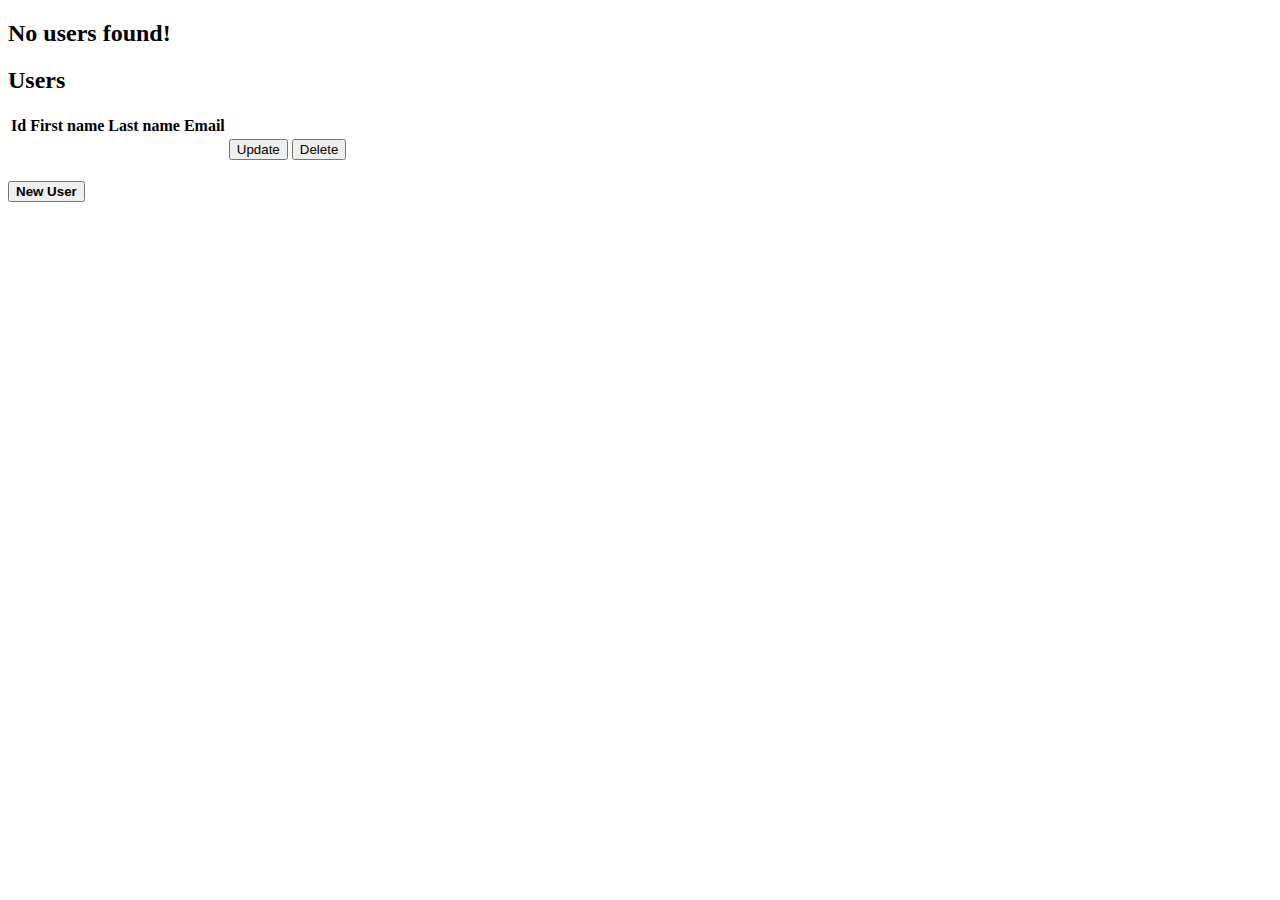
<file: src/main/resources/templates/index.html>
<!DOCTYPE html>
<html xmlns="http://www.w3.org/1999/xhtml" xmlns:th="https://www.thymeleaf.org" xmlns:sec="https://www.thymeleaf.org/thymeleaf-extras-springsecurity3">
<head>
    <meta charset="UTF-8">
    <title>index</title>
</head>
<body>
<div th:switch="${users}">
    <h2 th:case="null">No users found!</h2>
    <div th:case="*">
        <h2>Users</h2>
        <table>
            <thead>
            <tr>
                <th><b>Id</b></th>
                <th><b>First name</b></th>
                <th><b>Last name</b></th>
                <th><b>Email</b></th>
            </tr>
            </thead>
            <tbody>
            <tr th:each="user : ${users}">
                <td th:text="${user.id}"></td>
                <td th:text="${user.firstName}"></td>
                <td th:text="${user.lastName}"></td>
                <td th:text="${user.email}"></td>
                <td>
                    <form th:action="@{/admin/user-update/{id}(id=${user.getId()})}">
                        <input type="submit" value="Update">
                    </form>
                </td>
                <td>
                    <form th:method="DELETE" th:action="@{/admin/user-remove/{id}(id=${user.getId()})}">
                        <input type="submit" value="Delete">
                    </form>
                </td>
            </tr>
            </tbody>
        </table>
    </div>
</div>
<br/>
<form th:action="@{/admin/new}">
    <button><b>New User</b></button>
</form>
</body>
</html>
</file>
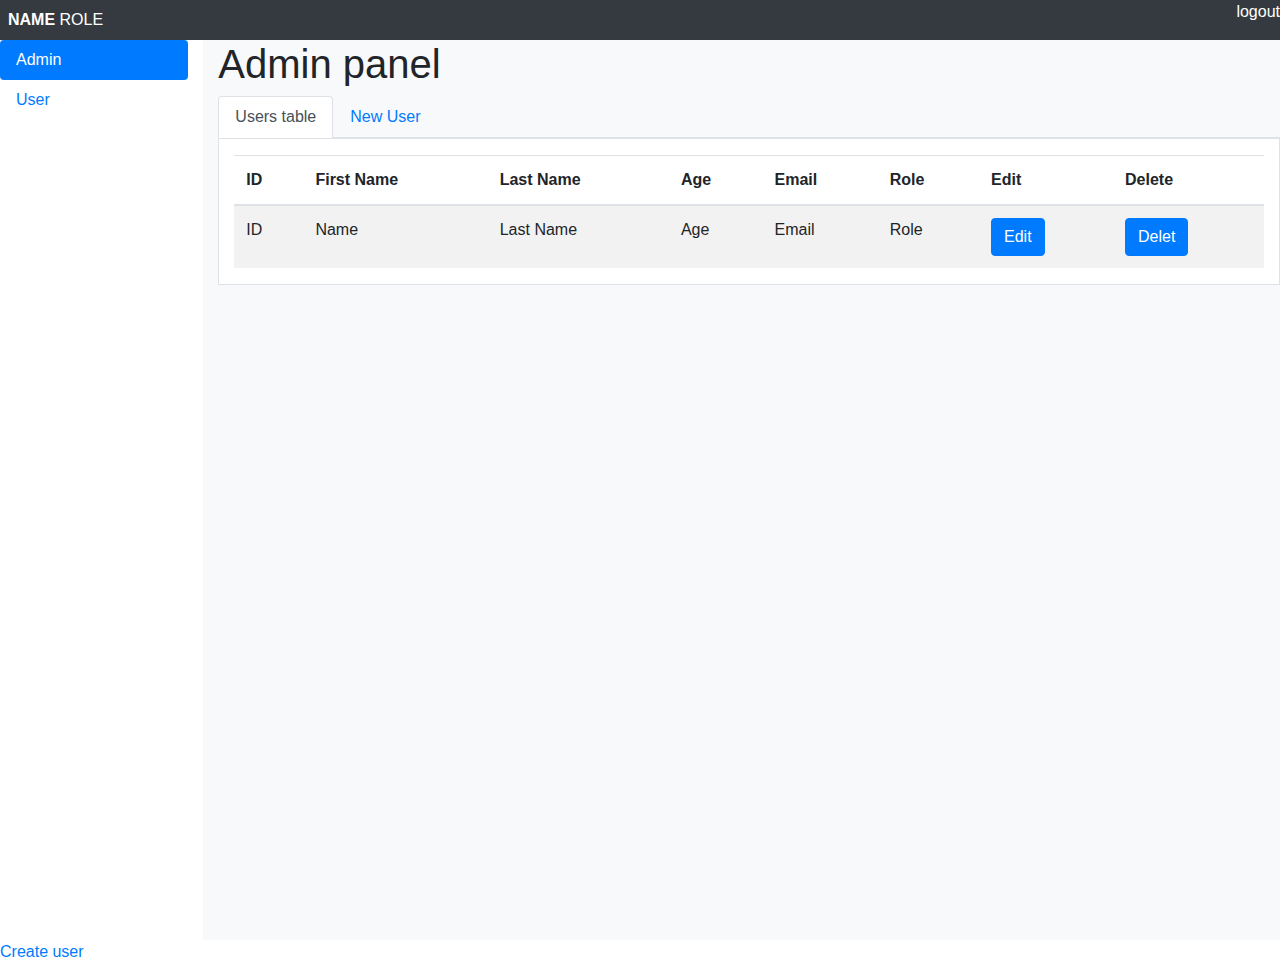
<file: src/main/resources/templates/front.html>
<!DOCTYPE html>
<html lang="en" xmlns:th="http://www.thymeleaf.org">
<head>
    <meta charset="utf-8">
    <meta name="viewport" content="width=device-width, initial-scale=1, shrink-to-fit=no">
    <link rel="stylesheet" href="https://stackpath.bootstrapcdn.com/bootstrap/4.3.1/css/bootstrap.min.css"
          integrity="sha384-ggOyR0iXCbMQv3Xipma34MD+dH/1fQ784/j6cY/iJTQUOhcWr7x9JvoRxT2MZw1T" crossorigin="anonymous">

    <title>Admin</title>
</head>
<body>

<div class="container-fluid bg-dark text-white">
    <div class="row">
        <div class="p-2 flex-grow-1 bd-highlight">
            <b th:text="${user.getUsername()}">NAME</b>
            <c th:text="'with roles:'"></c>
            <c th:each="rol : ${user.getRoles()}"
               th:text="${rol.getName()}+' '">ROLE
            </c>
        </div>
        <div>
            <a href="/logout" class="text-white">logout</a>
        </div>
    </div>
</div>




<div class="row vh-100">
    <div class="col-2">

        <div class="nav flex-column nav-pills" id="v-pills-tab" role="tablist" aria-orientation="vertical">
            <a class="nav-link active" id="v-pills-admin-tab" data-toggle="pill" href="#v-pills-admin"
               role="tab" aria-controls="v-pills-admin" aria-selected="true">Admin</a>
            <a class="nav-link" id="v-pills-user-tab" data-toggle="pill" href="#v-pills-user"
               role="tab" aria-controls="v-pills-user" aria-selected="false">User</a>
        </div>

    </div>



    <div class="col-10 bg-light">
        <div class="tab-content" id="v-pills-tabContent">
            <div class="tab-pane fade show active" id="v-pills-admin" role="tabpanel" =aria-labelledby="v-pills-admin-tab">
                <h1>Admin panel</h1>

                <nav>
                    <div class="nav nav-tabs" id="nav-tab" role="tablist">
                        <a class="nav-item nav-link active" id="nav-home-tab" data-toggle="tab" href="#nav-home"
                           role="tab" aria-controls="nav-home" aria-selected="true">
                            Users table
                        </a>
                        <a class="nav-item nav-link" id="nav-profile-tab" data-toggle="tab" href="#nav-profile"
                           role="tab" aria-controls="nav-profile" aria-selected="false">
                            New User
                        </a>
                    </div>
                </nav>



                <div class="tab-content" id="nav-tabContent">
                    <div class="tab-pane fade show active" id="nav-home" role="tabpanel" aria-labelledby="nav-home-tab">
                        <div class="container-fluid border border-gray-500 bg-white">
                            <div class="row-fluid mt-3">
                                <div>
                                    <table class="table table-striped">
                                        <thead>
                                        <tr>
                                            <th scope="col">ID</th>
                                            <th scope="col">First Name</th>
                                            <th scope="col">Last Name</th>
                                            <th scope="col">Age</th>
                                            <th scope="col">Email</th>
                                            <th scope="col">Role</th>
                                            <th scope="col">Edit</th>
                                            <th scope="col">Delete</th>
                                        </tr>
                                        </thead>
                                        <tbody>
                                        <tr th:each="user : ${listUsers}">
                                            <td th:text="${user.getId()}">ID</td>
                                            <td th:text="${user.getUsername()}">Name</td>
                                            <td th:text="${user.getLastName()}">Last Name</td>
                                            <td th:text="${user.getAge()}">Age</td>
                                            <td th:text="${user.getEmail()}">Email</td>
                                            <td><a th:each="rol : ${user.getRoles()}"
                                                   th:text="${rol.getName()}+' '">Role</a></td>


                                            <td>
                                                <button type="button" class="btn btn-primary" data-toggle="modal"
                                                        th:data-target="${'#e'+user.getId()}">
                                                    Edit
                                                </button>

                                                <!-- Modal Edit -->
                                                <div class="modal fade" th:id="${'e'+user.getId()}">
                                                    <div class="modal-dialog modal-dialog-centered">
                                                        <div class="modal-content">

                                                            <div class="modal-header">
                                                                <h5 class="modal-title">Edit user</h5>
                                                                <button type="button" class="close"
                                                                        data-dismiss="modal"></button>
                                                            </div>

                                                            <div class="modal-body">
                                                                <div class="form-group row justify-content-center align-items-center">
                                                                    <form th:method="PUT"
                                                                          th:action="@{admin/update/(id=${user.getId()})}"
                                                                          th:object="${user1}">
                                                                        <div class="form-group">
                                                                            <strong><label for="id">ID</label></strong>
                                                                            <input name="id" readonly type="number"
                                                                                   th:value="${user.getId()}" id="id"
                                                                                   placeholder="ID"
                                                                                   class="form-control">
                                                                        </div>
                                                                        <div class="form-group">
                                                                            <strong><label for="userName">First
                                                                                name</label></strong>
                                                                            <input name="userName" type="text"
                                                                                   th:value="${user.getUsername()}"
                                                                                   id="userName"
                                                                                   placeholder="First name"
                                                                                   class="form-control">
                                                                        </div>
                                                                        <div class="form-group">
                                                                            <strong><label for="lastName">Last
                                                                                name</label></strong>
                                                                            <input name="lastName" type="text"
                                                                                   th:value="${user.getLastName()}"
                                                                                   id="lastName" placeholder="Last name"
                                                                                   class="form-control">
                                                                        </div>
                                                                        <div class="form-group">
                                                                            <strong><label
                                                                                    for="age">Age</label></strong>
                                                                            <input name="age" type="text"
                                                                                   th:value="${user.getAge()}" id="age"
                                                                                   placeholder="Age"
                                                                                   class="form-control">
                                                                        </div>
                                                                        <div class="form-group">
                                                                            <strong><label
                                                                                    for="email">Email</label></strong>
                                                                            <input name="email" type="text"
                                                                                   th:value="${user.getEmail()}"
                                                                                   id="email" placeholder="Email"
                                                                                   class="form-control">
                                                                        </div>

                                                                        <div class="form-group">
                                                                            <strong><label
                                                                                    for="password">Password </label></strong>

                                                                            <input type="password" class="form-control"
                                                                                   th:value="null" id="password"
                                                                                   name="password">
                                                                        </div>

                                                                        <div class="form-group">
                                                                            <strong><label for="editRoles">Role</label></strong>
                                                                            <select multiple class="form-control"
                                                                                    id="editRoles"
                                                                                    name="roles">
                                                                                <option
                                                                                        th:each="role : ${rol}"
                                                                                        th:text="${role.getName()}"
                                                                                        th:value="${role.getId()}">
                                                                                </option>
                                                                            </select>
                                                                        </div>
                                                                        <div class="modal-footer">
                                                                            <button type="button"
                                                                                    class="btn btn-secondary"
                                                                                    data-dismiss="modal">Close
                                                                            </button>
                                                                            <!--                                                                        <input type="submit" value="Update User">-->
                                                                            <button type="submit"
                                                                                    class="btn btn-primary">Edit
                                                                            </button>
                                                                        </div>
                                                                    </form>
                                                                </div>
                                                            </div>
                                                        </div>
                                                    </div>
                                                </div>
                                            </td>


                                            <td>

                                                <button type="button" class="btn btn-primary" data-toggle="modal"
                                                        th:data-target="${'#delet'+user.getId()}">
                                                    Delet
                                                </button>


                                                <!-- Modal Delet -->
                                                <div class="modal fade" th:id="${'delet'+user.getId()}">
                                                    <div class="modal-dialog modal-dialog-centered">
                                                        <div class="modal-content">

                                                            <div class="modal-header">
                                                                <h5 class="modal-title">Delet user</h5>
                                                                <button type="button" class="close"
                                                                        data-dismiss="modal"></button>
                                                            </div>

                                                            <div class="modal-body">
                                                                <div class="form-group row justify-content-center align-items-center">
                                                                    <form th:method="DELETE"
                                                                          th:action="@{admin/delete/(id=${user.getId()})}">
                                                                        <div class="form-group">
                                                                            <strong><label for="id">ID</label></strong>
                                                                            <input name="id" readonly type="number"
                                                                                   th:value="${user.getId()}" id="id"
                                                                                   placeholder="ID"
                                                                                   class="form-control">
                                                                        </div>
                                                                        <div class="form-group">
                                                                            <strong><label for="userName">First
                                                                                name</label></strong>
                                                                            <input type="text"
                                                                                   th:value="${user.getUsername()}"
                                                                                   id="userName"
                                                                                   placeholder="First name"
                                                                                   class="form-control">
                                                                        </div>
                                                                        <div class="form-group">
                                                                            <strong><label for="lastName">Last
                                                                                name</label></strong>
                                                                            <input type="text"
                                                                                   th:value="${user.getLastName()}"
                                                                                   id="lastName" placeholder="Last name"
                                                                                   class="form-control">
                                                                        </div>
                                                                        <div class="form-group">
                                                                            <strong><label
                                                                                    for="age">Age</label></strong>
                                                                            <input type="text"
                                                                                   th:value="${user.getAge()}" id="age"
                                                                                   placeholder="Age"
                                                                                   class="form-control">
                                                                        </div>
                                                                        <div class="form-group">
                                                                            <strong><label
                                                                                    for="email">Email</label></strong>
                                                                            <input type="text"
                                                                                   th:value="${user.getEmail()}"
                                                                                   id="email" placeholder="Email"
                                                                                   class="form-control">
                                                                        </div>

                                                                        <div class="form-group">
                                                                            <strong><label for="editRoles">Role</label></strong>
                                                                            <select multiple class="form-control"
                                                                                    id="editRoles"
                                                                                    name="roles">
                                                                                <option
                                                                                        th:each="role : ${rol}"
                                                                                        th:text="${role.getName()}"
                                                                                        th:value="${role.getId()}">
                                                                                </option>
                                                                            </select>
                                                                        </div>

                                                                        <div class="modal-footer">
                                                                            <button type="button"
                                                                                    class="btn btn-secondary"
                                                                                    data-dismiss="modal">Close
                                                                            </button>

                                                                            <button type="submit"
                                                                                    class="btn btn-primary">Delet
                                                                            </button>
                                                                        </div>
                                                                    </form>
                                                                </div>
                                                            </div>
                                                        </div>
                                                    </div>
                                                </div>

                                            </td>

                                        </tr>
                                        </tbody>
                                    </table>
                                </div>
                            </div>
                        </div>
                    </div>

                    <div class="tab-pane fade  text-center" id="nav-profile" role="tabpanel"
                         aria-labelledby="nav-profile-tab">

                        <form action="#" th:action="@{admin/create}" th:object="${newUser}" method="post">
                            <div class="form-group">
                                <label for="userName">User name</label>
                                <input type="text" id="userName" name="userName" placeholder="User name">
                            </div>
                            <div class="form-group">
                                <label for="lastname">Last name</label>
                                <input type="text" id="lastName" name="lastName" placeholder="Last name">
                            </div>
                            <div class="form-group">
                                <label for="age">Age</label>
                                <input type="text" id="age" name="age" placeholder="Age">
                            </div>
                            <div class="form-group">
                                <label for="email">Email</label>
                                <input type="text" id="email" name="email" placeholder="Email">
                            </div>
                            <div class="form-group">
                                <label for="password">Password</label>
                                <input type="text" id="password" name="password" placeholder="Password">
                            </div>
                            <div class="form-group row justify-content-center align-items-center">
                                <label for="roles">Role</label>
                                <select multiple class="form-control" id="roles" name="roles">
                                    <option
                                            th:each="role : ${rol}"
                                            th:text="${role.getName()}"
                                            th:value="${role.getId()}">
                                    </option>
                                </select>

                            </div>
                            <div class="form-group">
                                <input type="submit" value="Create User">
                            </div>
                        </form>
                    </div>
                </div>
            </div>

            <div class="tab-pane fade" id="v-pills-user" role="tabpanel" aria-labelledby="v-pills-user-tab">
                <div class="col-12 bg-light">
                    <h1>User information-page </h1>
                    <div class="bg-light border border-gray-500 ">
                        <h4>About user</h4>
                    </div>

                    <div class="container-fluid border border-gray-500 bg-white">
                        <div class="row-fluid mt-3">
                            <div>
                                <table class="table table-striped">
                                    <thead>
                                    <tr>
                                        <th scope="col">ID</th>
                                        <th scope="col">First Name</th>
                                        <th scope="col">Last Name</th>
                                        <th scope="col">Age</th>
                                        <th scope="col">Email</th>
                                        <th scope="col">Role</th>
                                    </tr>
                                    </thead>
                                    <tbody>
                                    <tr th:each="user : ${user}">
                                        <td th:text="${user.getId()}">ID</td>
                                        <td th:text="${user.getUsername()}">Name</td>
                                        <td th:text="${user.getLastName()}">Last Name</td>
                                        <td th:text="${user.getAge()}">Age</td>
                                        <td th:text="${user.getEmail()}">Email</td>
                                        <td><a th:each="rol : ${user.getRoles()}"
                                               th:text="${rol.getName()}+' '">Role</a></td>

                                    </tr>
                                    </tbody>
                                </table>
                            </div>
                        </div>
                    </div>
                </div>

            </div>

        </div>
    </div>
</div>


<p><a href="/admin/create">Create user</a></p>

<script src="https://code.jquery.com/jquery-3.3.1.slim.min.js"
        integrity="sha384-q8i/X+965DzO0rT7abK41JStQIAqVgRVzpbzo5smXKp4YfRvH+8abtTE1Pi6jizo"
        crossorigin="anonymous"></script>
<script src="https://cdnjs.cloudflare.com/ajax/libs/popper.js/1.14.7/umd/popper.min.js"
        integrity="sha384-UO2eT0CpHqdSJQ6hJty5KVphtPhzWj9WO1clHTMGa3JDZwrnQq4sF86dIHNDz0W1"
        crossorigin="anonymous"></script>
<script src="https://stackpath.bootstrapcdn.com/bootstrap/4.3.1/js/bootstrap.min.js"
        integrity="sha384-JjSmVgyd0p3pXB1rRibZUAYoIIy6OrQ6VrjIEaFf/nJGzIxFDsf4x0xIM+B07jRM"
        crossorigin="anonymous"></script>
</body>
</html>
</file>
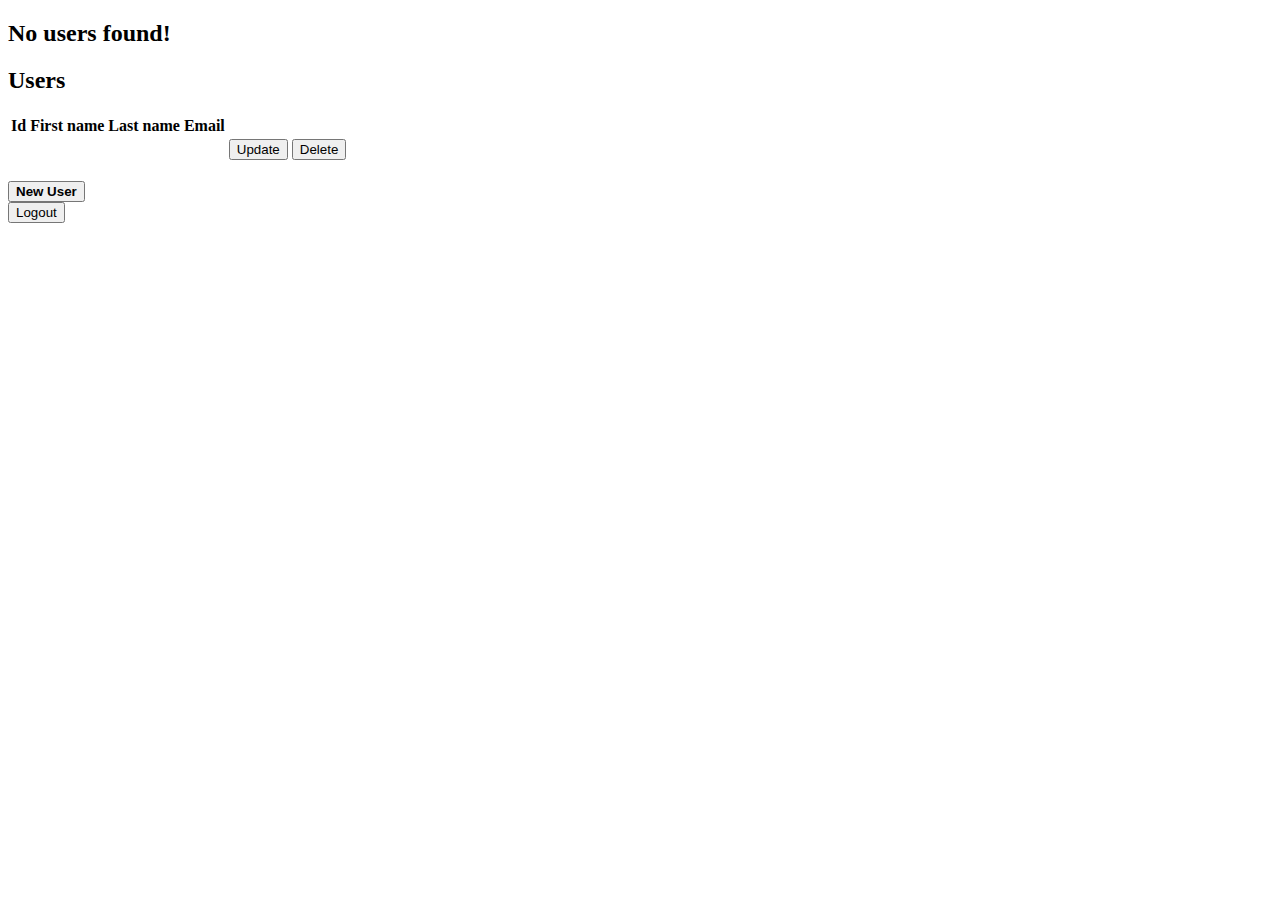
<file: src/main/resources/templates/index1.html>
<!DOCTYPE html>
<html xmlns="http://www.w3.org/1999/xhtml" xmlns:th="https://www.thymeleaf.org" xmlns:sec="https://www.thymeleaf.org/thymeleaf-extras-springsecurity3">
<head>
    <meta charset="UTF-8">
    <title>index</title>
</head>
<body>
<div th:switch="${users}">
    <h2 th:case="null">No users found!</h2>
    <div th:case="*">
        <h2>Users</h2>
        <table>
            <thead>
            <tr>
                <th><b>Id</b></th>
                <th><b>First name</b></th>
                <th><b>Last name</b></th>
                <th><b>Email</b></th>
            </tr>
            </thead>
            <tbody>
            <tr th:each="user : ${users}">
                <td th:text="${user.id}"></td>
                <td th:text="${user.firstName}"></td>
                <td th:text="${user.lastName}"></td>
                <td th:text="${user.email}"></td>
                <td>
                    <form th:action="@{/admin/user-update/{id}(id=${user.getId()})}">
                        <input type="submit" value="Update">
                    </form>
                </td>
                <td>
                    <form th:method="DELETE" th:action="@{/admin/user-remove/{id}(id=${user.getId()})}">
                        <input type="submit" value="Delete">
                    </form>
                </td>
            </tr>
            </tbody>
        </table>
    </div>
</div>
<br/>
<form th:action="@{/admin/new}">
    <button><b>New User</b></button>
</form>
<div>
    <div class="float" sec:authorize="isAuthenticated()">
        <form  th:action="@{/logout}" method="post">
                <input type="submit" value="Logout">
        </form>
    </div>
</div>
</body>
</html>
</file>
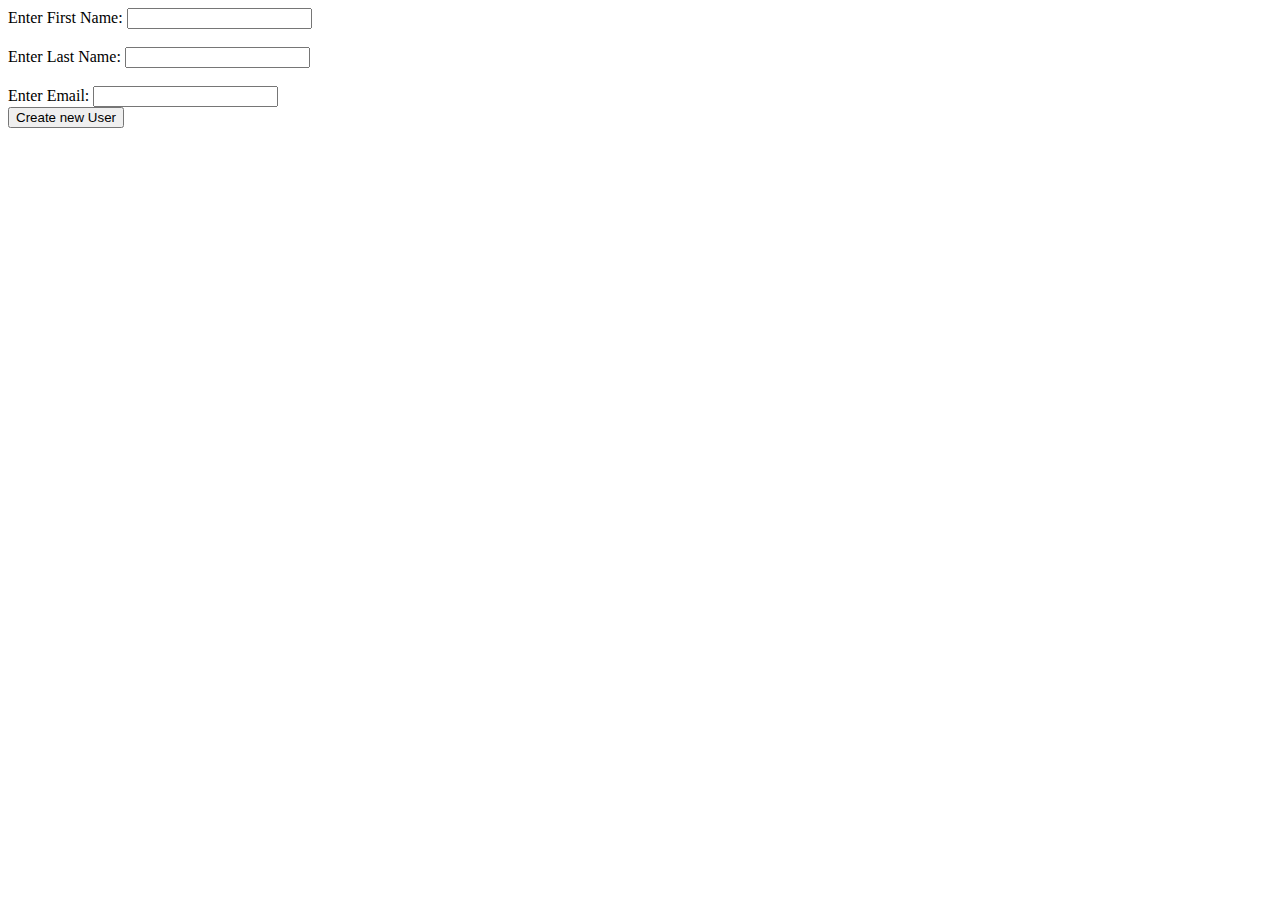
<file: src/main/resources/templates/new.html>
<!DOCTYPE html>
<html xmlns="http://www.w3.org/1999/xhtml" xmlns:th="http://www.thymeleaf.org">
<html lang="en">
<head>
    <meta charset="UTF-8">
    <title>New User</title>
</head>
<body>

<form th:method="POST" th:action="@{/admin}" th:object="${newUser}">
    <label for="firstName">Enter First Name: </label>
    <input type="text" th:field="*{firstName}" id="firstName">
    <br/>
    <br/>
    <label for="lastName">Enter Last Name: </label>
    <input type="text" th:field="*{lastName}" id="lastName">
    <br/>
    <br/>
    <label for="email">Enter Email: </label>
    <input type="text" th:field="*{email}" id="email">
    <br/>
    <input type="submit" value="Create new User">
</form>

</body>
</html>
</file>
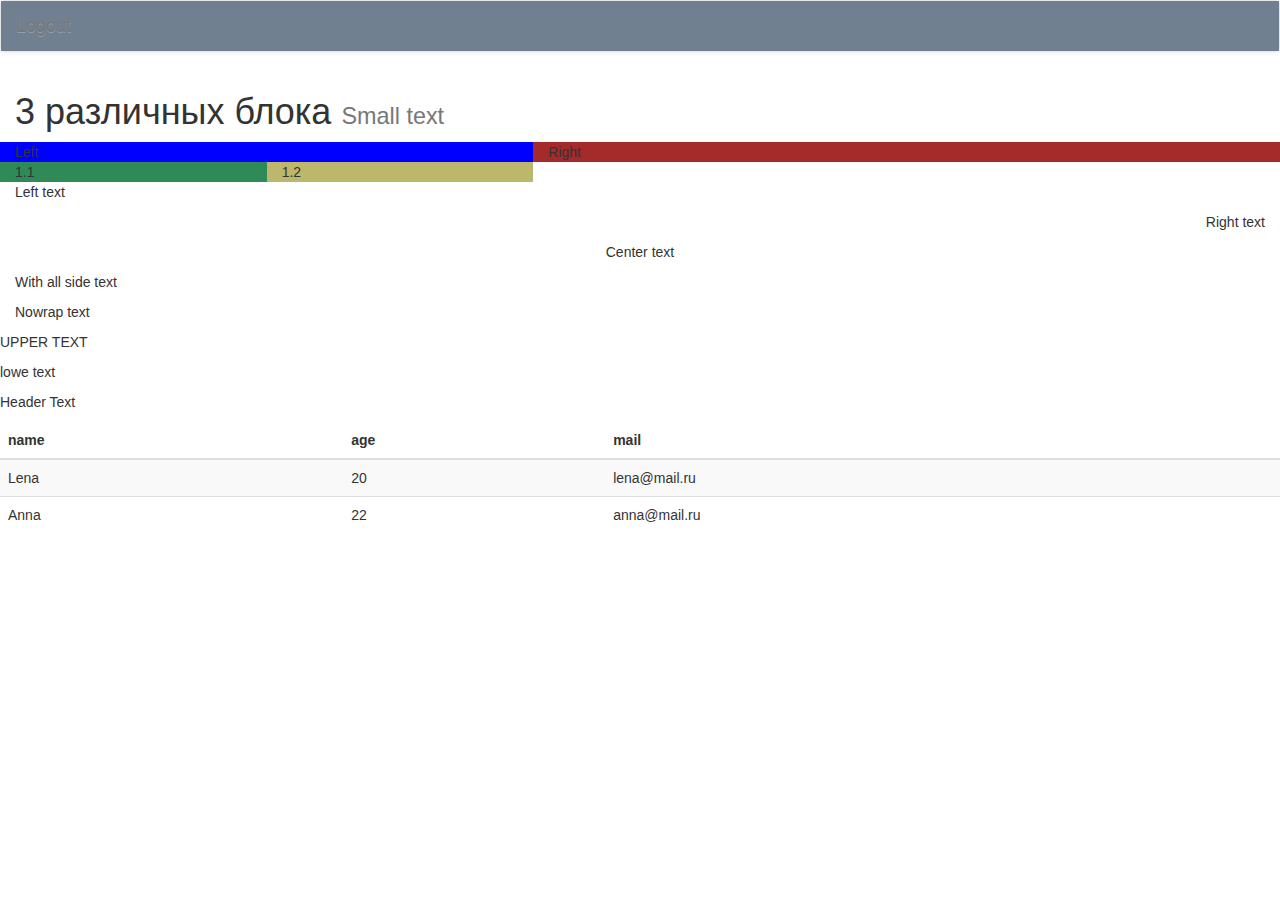
<file: src/main/resources/templates/test.html>
<!DOCTYPE html>
<html lang="en">
<head>
    <meta charset="UTF-8">
    <title>Title</title>
    <!-- Latest compiled and minified CSS -->
    <link rel="stylesheet" href="https://cdn.jsdelivr.net/npm/bootstrap@3.4.1/dist/css/bootstrap.min.css"
          integrity="sha384-HSMxcRTRxnN+Bdg0JdbxYKrThecOKuH5zCYotlSAcp1+c8xmyTe9GYg1l9a69psu"
          crossorigin="anonymous">

    <!-- Optional theme -->
    <link rel="stylesheet" href="https://cdn.jsdelivr.net/npm/bootstrap@3.4.1/dist/css/bootstrap-theme.min.css"
          integrity="sha384-6pzBo3FDv/PJ8r2KRkGHifhEocL+1X2rVCTTkUfGk7/0pbek5mMa1upzvWbrUbOZ"
          crossorigin="anonymous">

    <!-- Latest compiled and minified JavaScript -->
    <script src="https://cdn.jsdelivr.net/npm/bootstrap@3.4.1/dist/js/bootstrap.min.js"
            integrity="sha384-aJ21OjlMXNL5UyIl/XNwTMqvzeRMZH2w8c5cRVpzpU8Y5bApTppSuUkhZXN0VxHd"
            crossorigin="anonymous"></script>
</head>
<body>

<nav class="navbar navbar-default">
    <div class="container-fluid" style="background-color: slategray">
        <div class="navbar-header">
            <a href="#" class="navbar-brand">Logout</a>
        </div>
    </div>
</nav>

<div class="container-fluid">
    <h1>3 различных блока <small>Small text</small></h1>

    <div class="row">
        <div class="col-lg-5" style="background-color: blue">Left
            <div class="row">
                <div class="col-lg-6" style="background-color: seagreen">1.1</div>
                <div class="col-lg-6" style="background-color: darkkhaki">1.2</div>
            </div>
        </div>
        <div class="col-lg-7" style="background-color: brown">Right</div>
    </div>
    <p class="text-left">Left text</p>
    <p class="text-right">Right text</p>
    <p class="text-center">Center text</p>
    <p class="text-justify">With all side text</p>
    <p class="text-nowrap">Nowrap text</p>
</div>

</div>
<p class="text-uppercase">upper text</p>
<p class="text-lowercase">lowe text</p>
<p class="text-capitalize">header text</p>
</div>

<div class="table-responsive">
    <table class="table table-hover table-striped">
        <thead>
        <tr>
            <th>name</th>
            <th>age</th>
            <th>mail</th>
        </tr>
        </thead>
        <tbody>
        <tr>
            <td>Lena</td>
            <td>20</td>
            <td>lena@mail.ru</td>
        </tr>
        <tr>
            <td>Anna</td>
            <td>22</td>
            <td>anna@mail.ru</td>
        </tr>
        </tbody>
    </table>
</div>

</body>
</html>
</file>
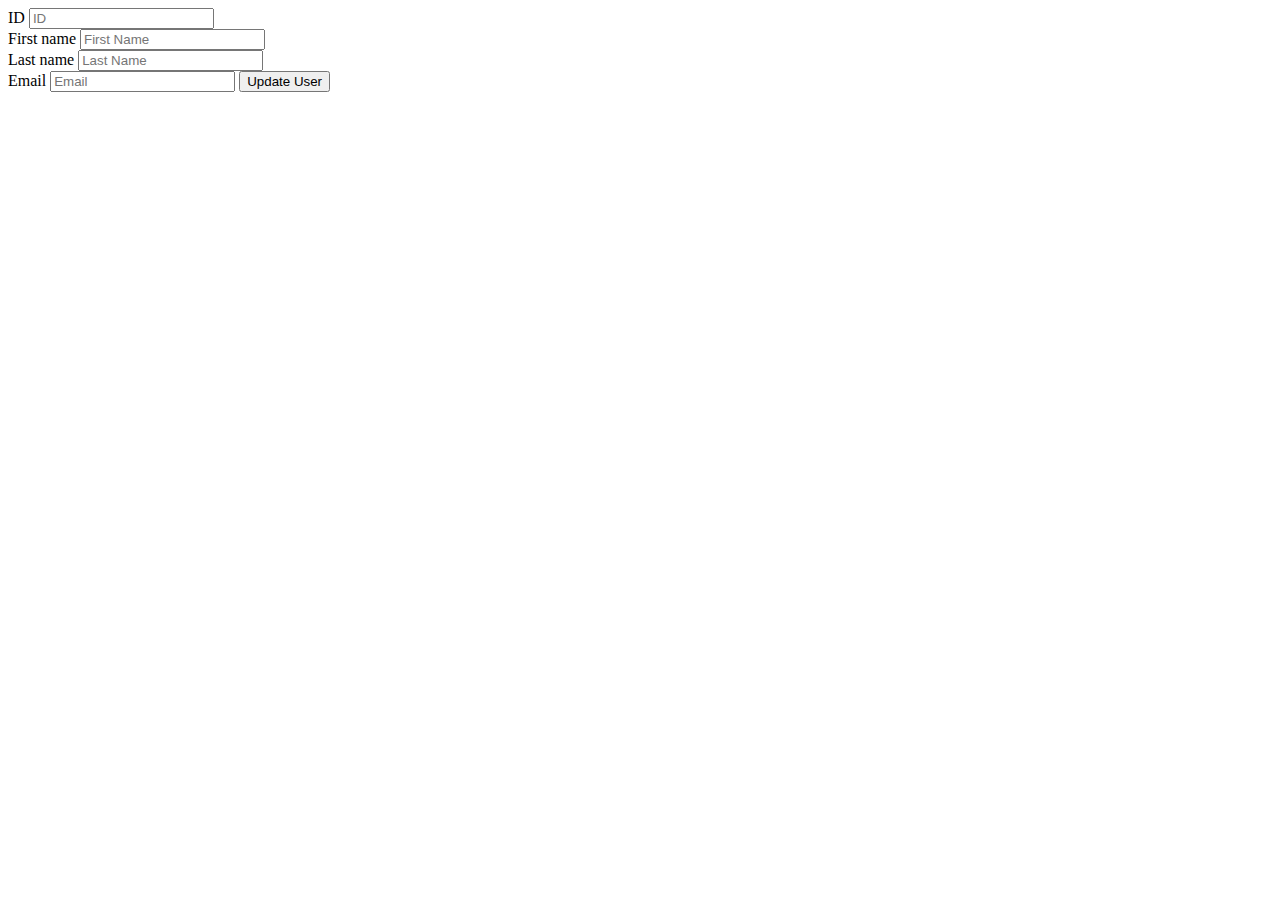
<file: src/main/resources/templates/user-update.html>
<!DOCTYPE html>
<html xmlns="http://www.w3.org/1999/xhtml" xmlns:th="http://www.thymeleaf.org">
<html lang="en"><meta charset="UTF-8">
<title>Create user</title>
</head>
<body>

<form  th:action="@{/admin/user-update}" th:object="${user}" th:method="PATCH">
  <label for="id">ID</label>
  <input readonly type="number" th:field="*{id}" id="id" placeholder="ID">
  <br/>
  <label for="firstName">First name</label>
  <input type="text" th:field="*{firstName}" id="firstName" placeholder="First Name">
  <br/>
  <label for="lastName">Last name</label>
  <input type="text" th:field="*{lastName}" id="lastName" placeholder="Last Name">
  <br/>
  <label for="email">Email</label>
  <input type="text" th:field="*{email}" id="email" placeholder="Email">
  <input type="submit" value="Update User">
</form>

</body>
</html>
</file>
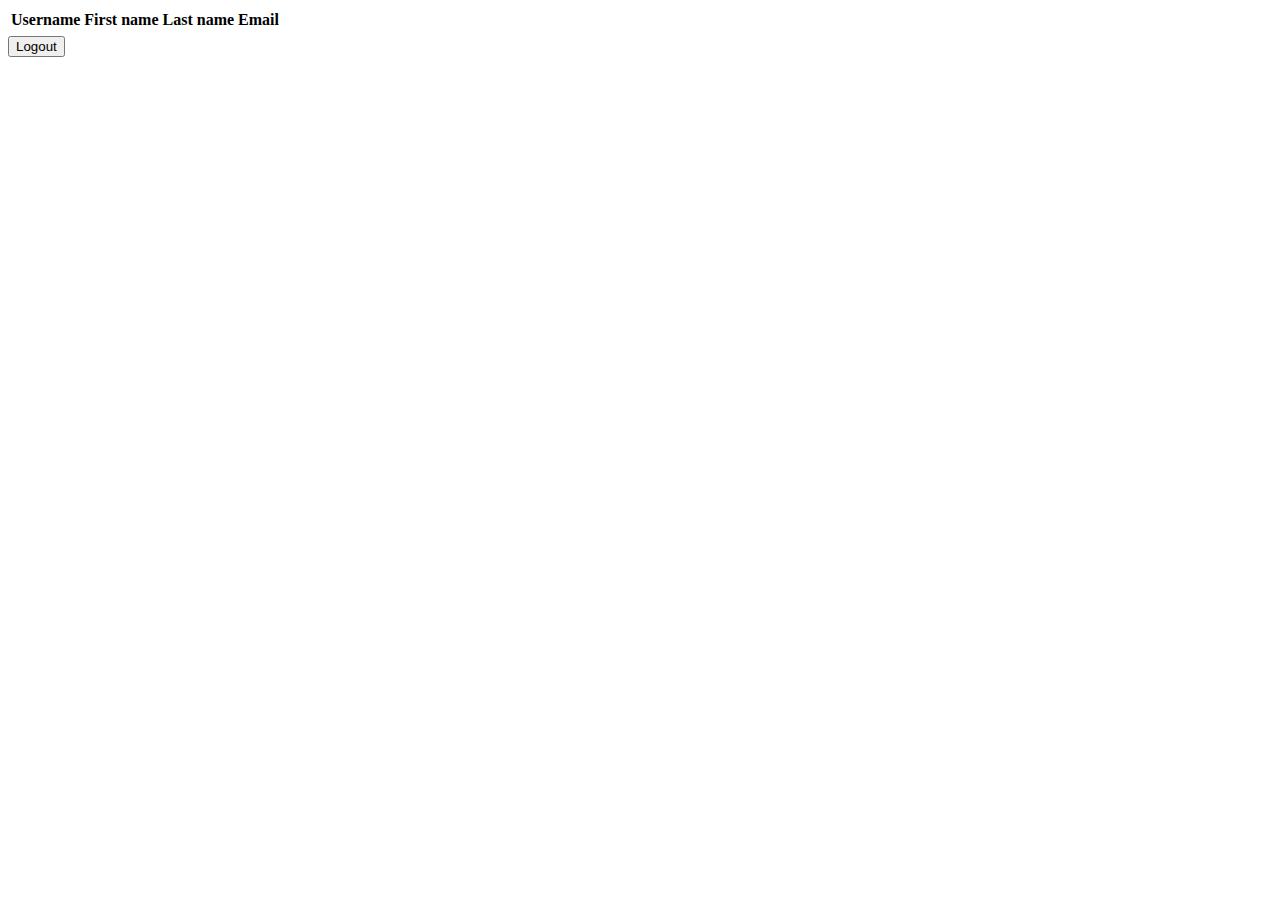
<file: src/main/resources/templates/user.html>
<!DOCTYPE html>
<html xmlns="http://www.w3.org/1999/xhtml" xmlns:th="https://www.thymeleaf.org"
      xmlns:sec="https://www.thymeleaf.org/thymeleaf-extras-springsecurity3">
<head>
    <meta charset="UTF-8">
    <title>sss</title>
</head>
<body>
<table>
    <thead>
    <tr>
        <th><b>Username</b></th>
        <th><b>First name</b></th>
        <th><b>Last name</b></th>
        <th><b>Email</b></th>
    </tr>
    </thead>
    <tbody>
    <tr th:each="user : ${users}">
        <td th:text="${user.username}"></td>
        <td th:text="${user.firstName}"></td>
        <td th:text="${user.lastName}"></td>
        <td th:text="${user.email}"></td>
    </tr>
    </tbody>
</table>
<div class="float" sec:authorize="isAuthenticated()">
    <form th:action="@{/logout}" method="post">
        <input type="submit" value="Logout">
    </form>
</div>

</body>
</html>
</file>
